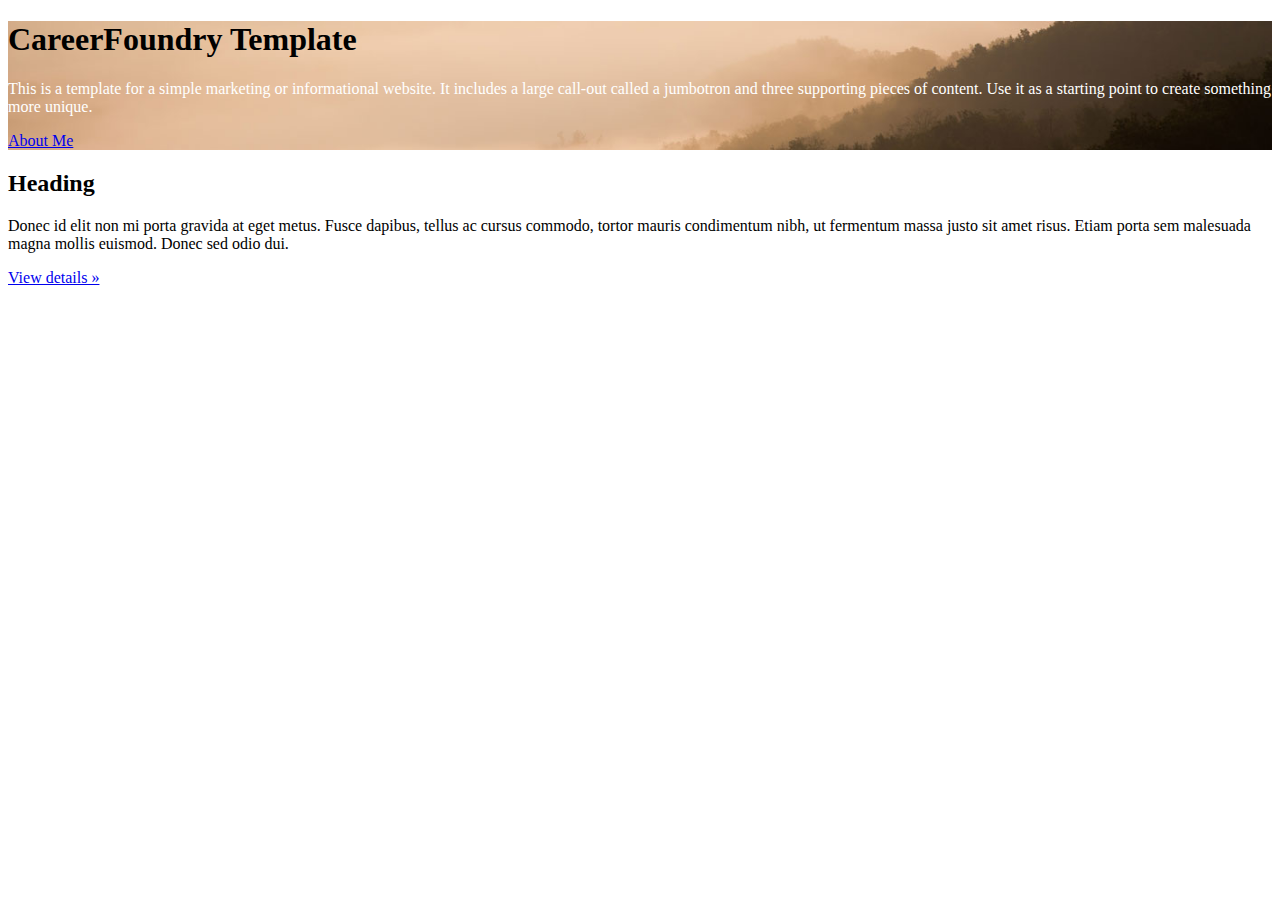
<file: cf_template-1.1.1/index.html>
<!DOCTYPE html>
<html lang="en">
  <head>
    <meta charset="utf-8">
    <meta http-equiv="X-UA-Compatible" content="IE=edge">
    <meta name="viewport" content="width=device-width, initial-scale=1">
    <!-- The above 3 meta tags *must* come first in the head; any other head content must come *after* these tags -->
    <title>推荐主播</title>
    <!-- Bootstrap core CSS -->
    <link rel="stylesheet" href="https://stackpath.bootstrapcdn.com/bootstrap/4.1.0/css/bootstrap.min.css" integrity="sha384-9gVQ4dYFwwWSjIDZnLEWnxCjeSWFphJiwGPXr1jddIhOegiu1FwO5qRGvFXOdJZ4" crossorigin="anonymous">
    <!-- Custom styles for this template go here -->
    <link rel="stylesheet" href="css/styles.css">
    <!-- HTML5 shim and Respond.js for IE8 support of HTML5 elements and media queries -->
    <!--[if lt IE 9]>
      <script src="https://oss.maxcdn.com/html5shiv/3.7.2/html5shiv.min.js"></script>
      <script src="https://oss.maxcdn.com/respond/1.4.2/respond.min.js"></script>
    <![endif]-->
  </head>
  <body>
    <!-- ============================= -->
    <!-- All your JavaScript comes now -->
    <!-- ============================= -->
    <!-- Main jumbotron for a primary marketing message or call to action -->
    <div class="jumbotron jumbotron-fluid">
      <div class="container">
        <h1 class="display-4">CareerFoundry Template</h1>
        <p class="lead">This is a template for a simple marketing or informational website. It includes a large call-out called a jumbotron and three supporting pieces of content. Use it as a starting point to create something more unique.</p>
        <a href="about">About Me</a>
      </div><!-- /container -->
    </div>
    <!-- /jumbotron -->
    <!-- Bootstrap core JS -->

    <!-- Can place script tags with JavaScript files here -->
    <!-- Three Column Grid -->
    <div class="container">
      <div class="row">
        <div class="col-sm">
          <h2>Heading</h2>
          <p>Donec id elit non mi porta gravida at eget metus. Fusce dapibus, tellus ac cursus commodo, tortor mauris condimentum nibh, ut fermentum massa justo sit amet risus. Etiam porta sem malesuada magna mollis euismod. Donec sed odio dui. </p>
          <a class="btn btn-primary" href="#" role="button">View details &raquo;</a>
        </div><!-- /col -->
      </div>
    </div>
  </body>
</html>
</file>
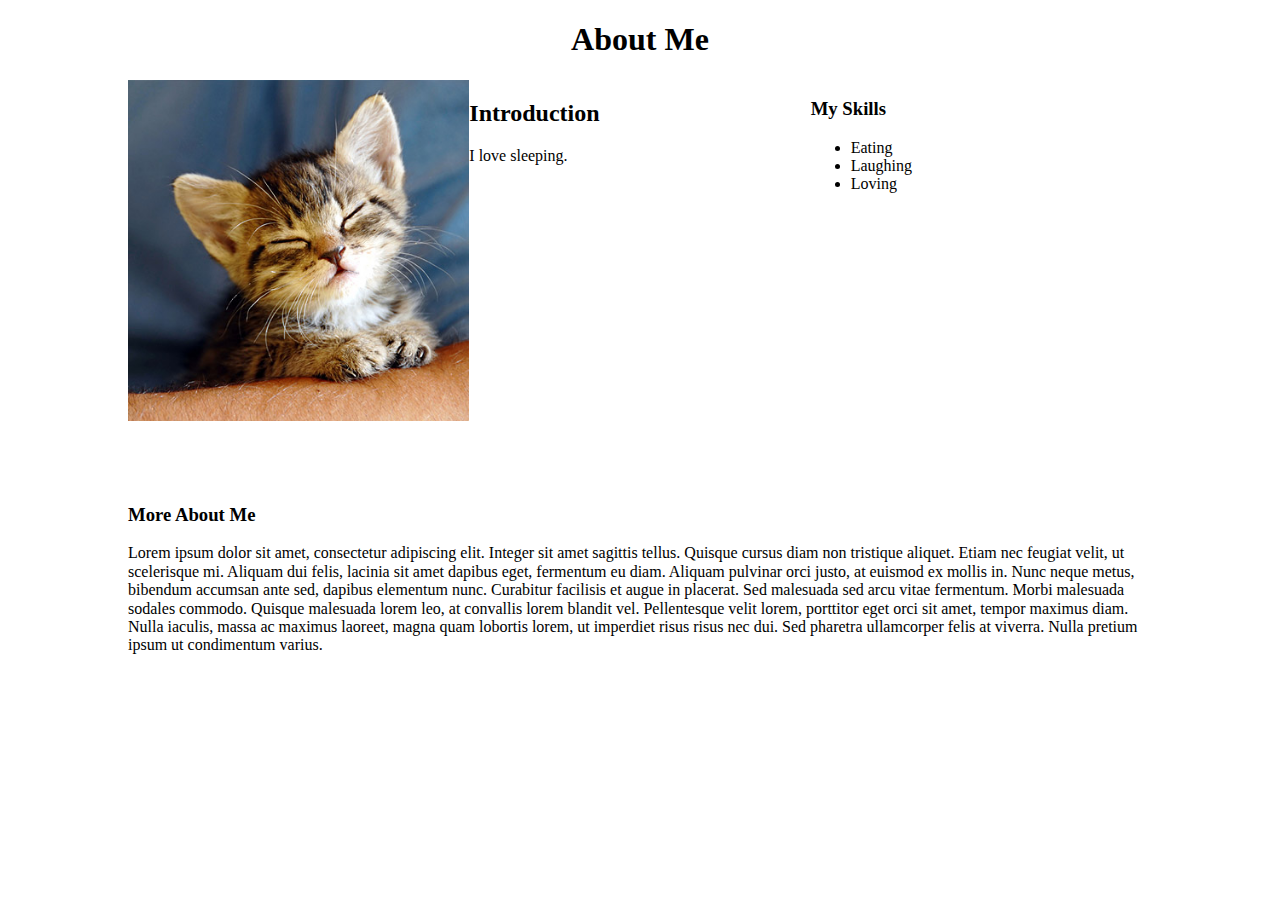
<file: cf_template-1.1.1/about.html>
<!DOCTYPE html>
<html lang="en">
  <head>
    <meta charset="utf-8"
    <meta name="viewport" content="width=device-width, initial-scale=1">
    <title>About Me</title>
    <link rel="stylesheet" href="css/normalize.css">
    <link rel="stylesheet" href="css/about_styles.css">
    <!--[if lt IE 9]>
    <script src="dist/html5shiv.js"></script>
    <![endif]-->
  </head>
  <body>
    <section class="container">
      <section class="header">
        <h1>About Me</h1>
      </section><!-- end header -->
      <section class="image column">
        <img src="img/kitten.jpg" alt="Kitten">
      </section><!-- end image -->
      <section class="intro column">
        <h2>Introduction</h2>
        <p>I love sleeping.</p>
      </section><!-- end intro -->
      <section class="skill column">
        <h3>My Skills</h3>
        <ul id="skill-list">
          <li>Eating</li>
          <li>Laughing</li>
          <li>Loving</li>
        </ul>
      </section><!-- end skill -->
      <section class="main-text">
        <h3>More About Me</h3>
        <p>Lorem ipsum dolor sit amet, consectetur adipiscing elit. Integer sit amet sagittis tellus. Quisque cursus diam non tristique aliquet. Etiam nec feugiat velit, ut scelerisque mi. Aliquam dui felis, lacinia sit amet dapibus eget, fermentum eu diam. Aliquam pulvinar orci justo, at euismod ex mollis in. Nunc neque metus, bibendum accumsan ante sed, dapibus elementum nunc. Curabitur facilisis et augue in placerat. Sed malesuada sed arcu vitae fermentum. Morbi malesuada sodales commodo. Quisque malesuada lorem leo, at convallis lorem blandit vel. Pellentesque velit lorem, porttitor eget orci sit amet, tempor maximus diam. Nulla iaculis, massa ac maximus laoreet, magna quam lobortis lorem, ut imperdiet risus risus nec dui. Sed pharetra ullamcorper felis at viverra. Nulla pretium ipsum ut condimentum varius.</p>
      </section><!-- end main-text -->
    </section><!-- end container -->
  </body>
</html>
</file>
<file: cf_template-1.1.1/css/styles.css>
.jumbotron{
  background-image: url("../img/landscape.jpg");
  background-size:cover;
}
.jumbotron p{
  color:#FFFFFF	;
}
</file>
<file: cf_template-1.1.1/css/about_styles.css>
* { box-sizing: border-box; }
.container{
  margin:0 auto;
  width: 80%
}
.header h1 {
  text-align:center;
}
.column {
  display: inline-block;
  float: left;
  width: 33.33333333333333%;
}
.main-text {
  padding-top: 60px;
  clear: both;
}
.image img {
  width: 100%;
}
</file>
